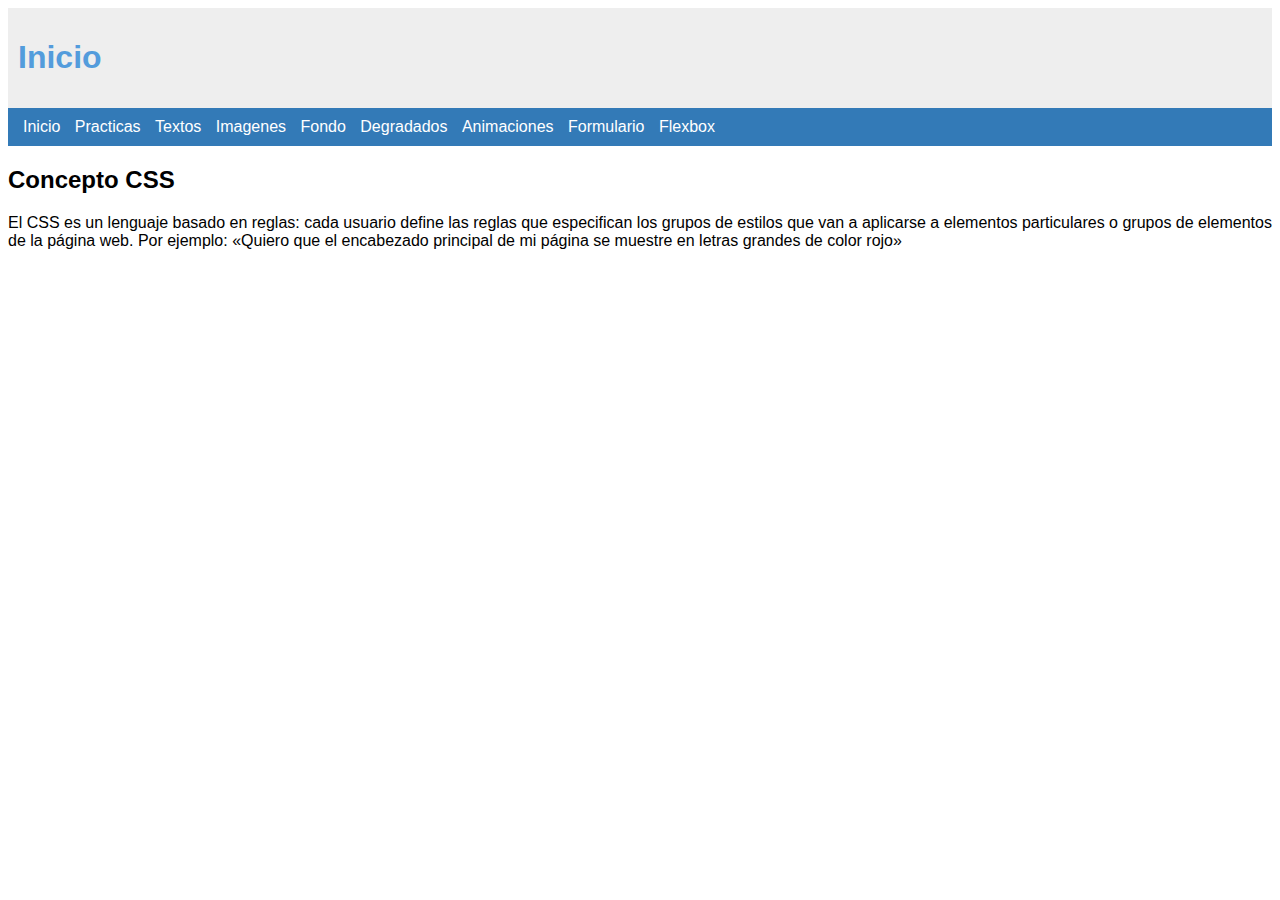
<file: index.html>
<!DOCTYPE html>
<html lang="es">
<head>
    <meta charset="UTF-8">
    <meta name="viewport" content="width=device-width, initial-scale=1.0">
    <title>Inicio</title>
    <link rel="stylesheet" href="estilos.css">

</head>
<body>
    <div id="cabecera">
        <h1>Inicio</h1>
    </div>
    <div id="menu">
        <a href="index.html" class="item_menu">Inicio</a>
        <a href="practicas.html" class="item_menu">Practicas</a>
        <a href="textos.html" class="item_menu">Textos</a>
        <a href="imagenes.html" class="item_menu">Imagenes</a>
        <a href="fondo.html" class="item_menu">Fondo</a>
        <a href="degradados.html" class="item_menu">Degradados</a>
        <a href="animaciones.html" class="item_menu">Animaciones</a>
        <a href="formulario.html" class="item_menu">Formulario</a>
        <a href="flexbox.html" class="item_menu">Flexbox</a>
    </div>

    <h2>Concepto CSS</h2>
    <p>
        El CSS es un lenguaje basado en reglas: cada usuario define las reglas que especifican los grupos de estilos que van a aplicarse a elementos particulares o grupos de elementos de la página web. Por ejemplo: «Quiero que el encabezado principal de mi página se muestre en letras grandes de color rojo»
    </p>
</body>
</html>
</file>
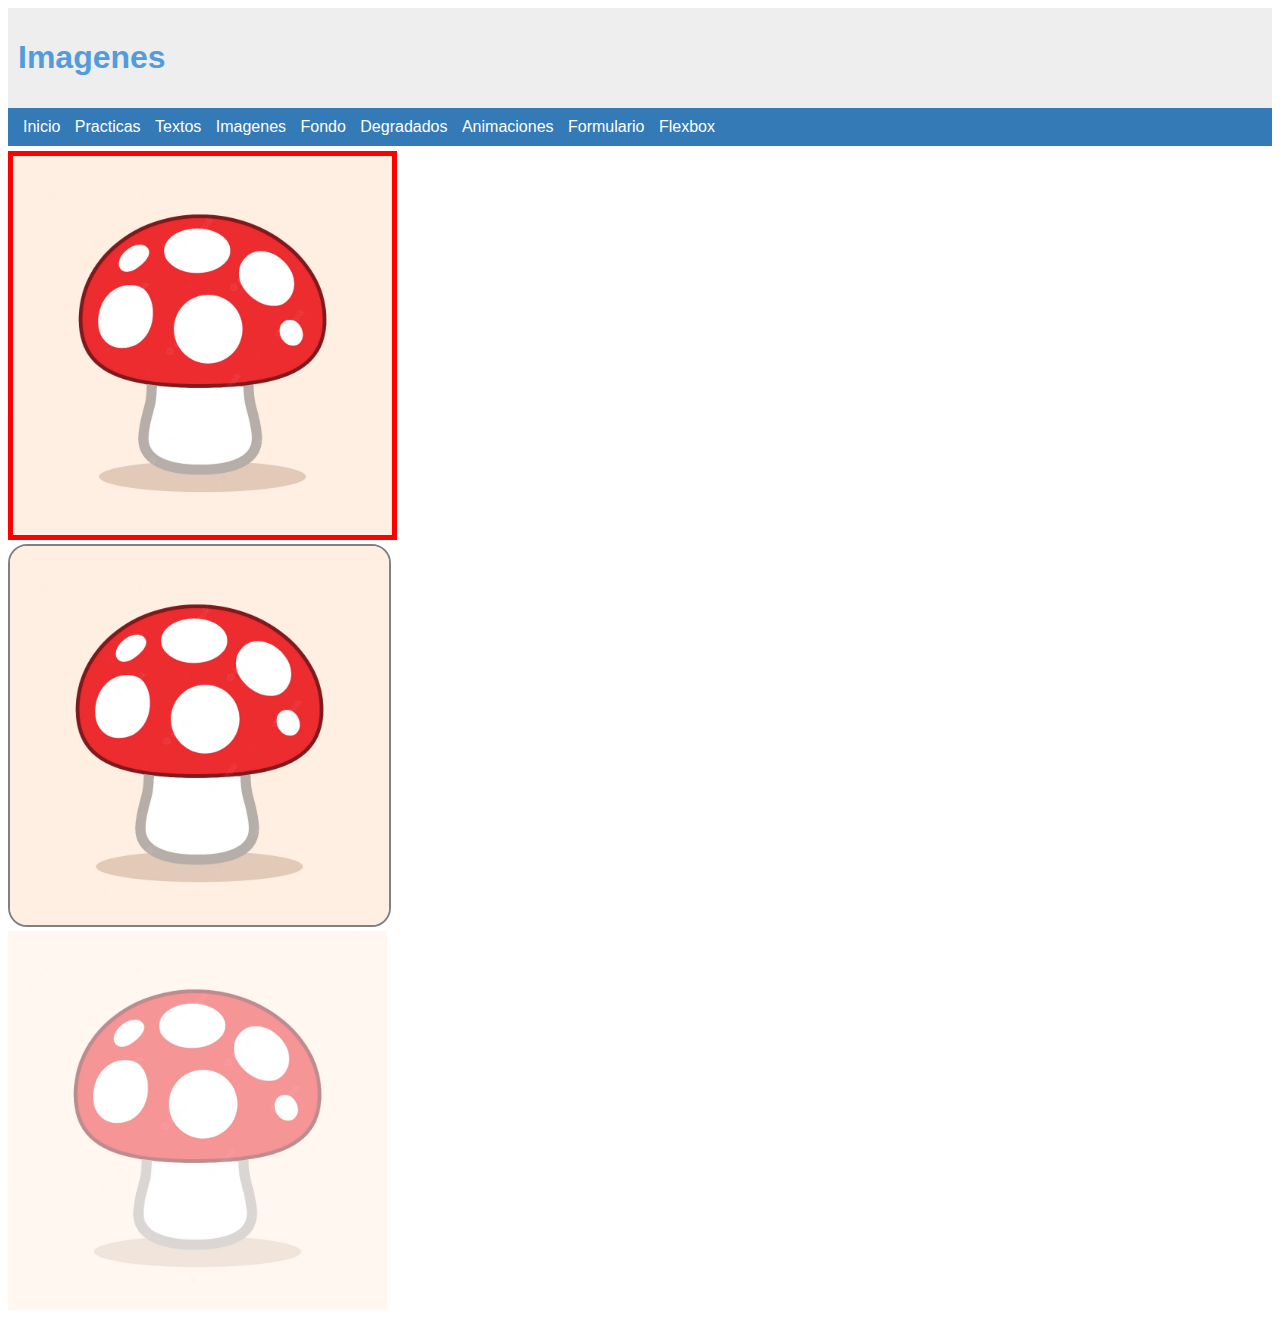
<file: imagenes.html>
<!DOCTYPE html>
<html lang="es">
<head>
    <meta charset="UTF-8">
    <meta name="viewport" content="width=device-width, initial-scale=1.0">
    <title>Imagenes</title>
    <link rel="stylesheet" href="estilos.css">

</head>
<body>
    <div id="cabecera">
        <h1>Imagenes</h1>
    </div>
    <div id="menu">
        <a href="index.html" class="item_menu">Inicio</a>
        <a href="practicas.html" class="item_menu">Practicas</a>
        <a href="textos.html" class="item_menu">Textos</a>
        <a href="imagenes.html" class="item_menu">Imagenes</a>
        <a href="fondo.html" class="item_menu">Fondo</a>
        <a href="degradados.html" class="item_menu">Degradados</a>
        <a href="animaciones.html" class="item_menu">Animaciones</a>
        <a href="formulario.html" class="item_menu">Formulario</a>
        <a href="flexbox.html" class="item_menu">Flexbox</a>
    </div>

    <img src="imagen.jpg" alt="" id="img1">
    <br>
    <img src="imagen.jpg" alt="" id="img2">
    <br>
    <img src="imagen.jpg" alt="" id="img3">
    <br>

</body>
</html>
</file>
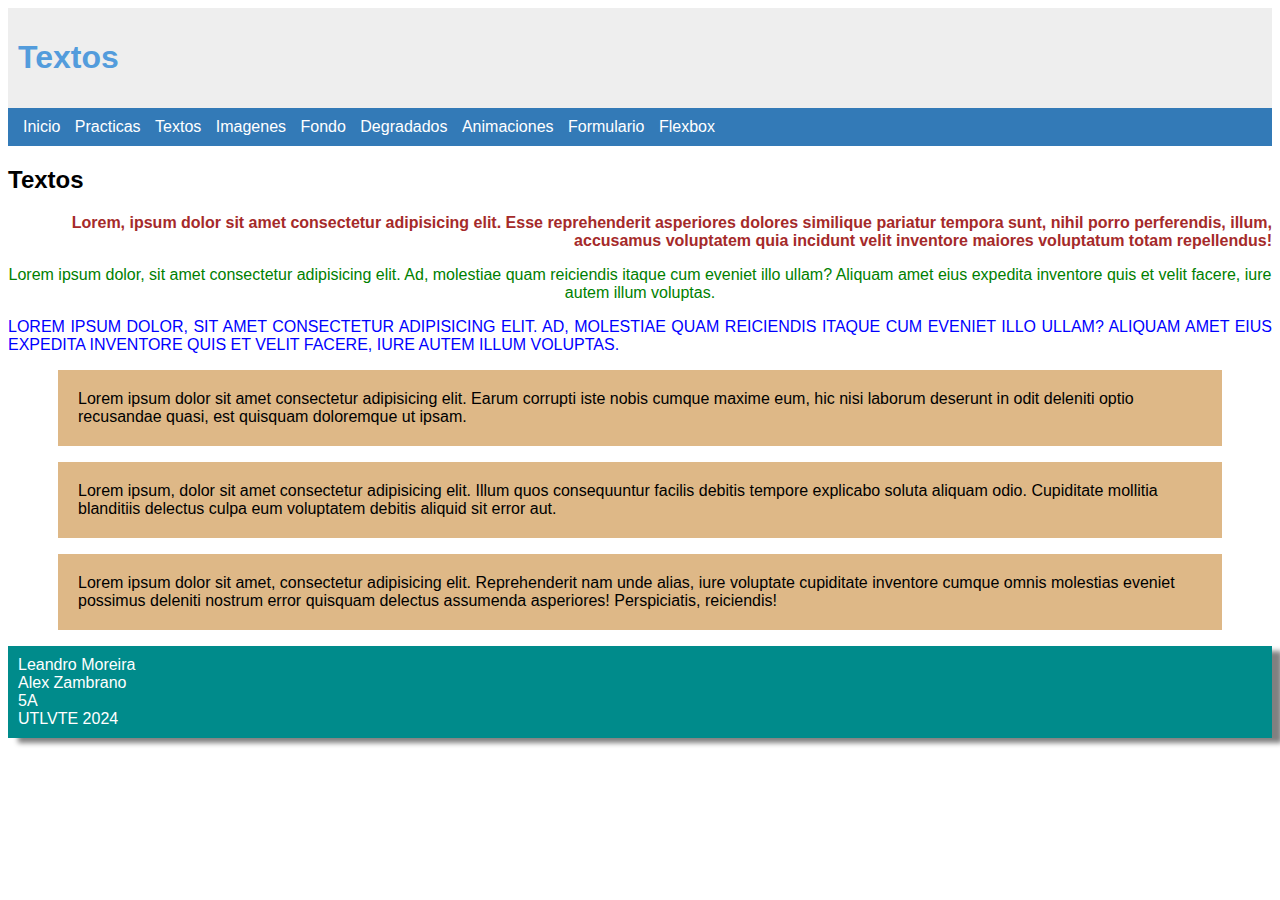
<file: textos.html>
<!DOCTYPE html>
<html lang="es">
<head>
    <meta charset="UTF-8">
    <meta name="viewport" content="width=device-width, initial-scale=1.0">
    <title>Texto</title>
    <link rel="stylesheet" href="estilos.css">

</head>
<body>
    <div id="cabecera">
        <h1>Textos</h1>
    </div>
    <div id="menu">
        <a href="index.html" class="item_menu">Inicio</a>
        <a href="practicas.html" class="item_menu">Practicas</a>
        <a href="textos.html" class="item_menu">Textos</a>
        <a href="imagenes.html" class="item_menu">Imagenes</a>
        <a href="fondo.html" class="item_menu">Fondo</a>
        <a href="degradados.html" class="item_menu">Degradados</a>
        <a href="animaciones.html" class="item_menu">Animaciones</a>
        <a href="formulario.html" class="item_menu">Formulario</a>
        <a href="flexbox.html" class="item_menu">Flexbox</a>
    </div>

    <h2>Textos</h2>
    <p id="parrafo1">Lorem, ipsum dolor sit amet consectetur adipisicing elit. Esse reprehenderit asperiores dolores similique pariatur tempora sunt, nihil porro perferendis, illum, accusamus voluptatem quia incidunt velit inventore maiores voluptatum totam repellendus!</p>
    <p id="parrafo2">Lorem ipsum dolor, sit amet consectetur adipisicing elit. Ad, molestiae quam reiciendis itaque cum eveniet illo ullam? Aliquam amet eius expedita inventore quis et velit facere, iure autem illum voluptas.</p>
    <p id="parrafo3">Lorem ipsum dolor, sit amet consectetur adipisicing elit. Ad, molestiae quam reiciendis itaque cum eveniet illo ullam? Aliquam amet eius expedita inventore quis et velit facere, iure autem illum voluptas.</p>
    
    <p class="ClaseParrafos">Lorem ipsum dolor sit amet consectetur adipisicing elit. Earum corrupti iste nobis cumque maxime eum, hic nisi laborum deserunt in odit deleniti optio recusandae quasi, est quisquam doloremque ut ipsam.</p>
    <p class="ClaseParrafos">Lorem ipsum, dolor sit amet consectetur adipisicing elit. Illum quos consequuntur facilis debitis tempore explicabo soluta aliquam odio. Cupiditate mollitia blanditiis delectus culpa eum voluptatem debitis aliquid sit error aut.</p>
    <p class="ClaseParrafos">Lorem ipsum dolor sit amet, consectetur adipisicing elit. Reprehenderit nam unde alias, iure voluptate cupiditate inventore cumque omnis molestias eveniet possimus deleniti nostrum error quisquam delectus assumenda asperiores! Perspiciatis, reiciendis!</p>
    
    <div id="footer">
    Leandro Moreira <br>
    Alex Zambrano <br>
    5A <br>
    UTLVTE 2024
    </div>
    <br><br>
    
  
</body>
</html>
</file>
<file: estilos.css>
#cabecera{
    background-color: #EEEEEE;
    padding: 10px;
    color: #539cdc;
}
#menu{
    background-color: #337AB7;
    padding: 10px;
    margin-bottom: 5px;
}
a.item_menu{
    color: white;
    text-decoration: none;
    padding-top: 10px;
    padding-bottom: 10px;
    padding-left: 5px;
    padding-right: 5px;
}
a.item_menu:hover{
    background-color: #a3d0f8;
    
}
#parrafo1{
    color: brown;
    font-weight: bold;
    text-align: right;
}
#parrafo2{
    color: green;
    font-weight: light;
    text-align: center;
}
#parrafo3{
    color: blue;
    text-transform: uppercase;
    text-align: justify;
}
.ClaseParrafos{
    background-color: burlywood;
    margin-left: 50px;
    margin-right: 50px;
    padding: 20px;
}
*{
    font-family: Arial, Helvetica, sans-serif;
}
#footer{
    background-color: darkcyan;
    color: white;
    padding: 10px;
    box-shadow: 10px 5px 5px gray;
}
#deg1{
    height: 500px;
    background-image: linear-gradient(blue,rgb(171,220,239));
}
#deg2{ 
    height: 200px;
    background-image: linear-gradient(blue,white,green);
}
@font-face {
    font-family:'Instagram' ;
    src: url('Instagram.ttf') format('truetype');
    font-size: normal;
    font-weight: normal;
}
#deg3{
    font-family: Instagram;
    font-size: 80px;
    text-align: center;
    color: white;
    height: 400px;
    background-image: linear-gradient(to right,#523FCF,#AF289D,#E8223C,#F6BA50);
    align-items: center;
    justify-content: center;
    display: flex;
}
#img1{
    border: 5px solid red;
    width: 30%;
}
#img2{
    width: 30%;
    border-radius: 5%;
    border: 2px solid gray;
}
#img3{
    width: 30%;
    opacity: 0.5;
}
#img3:hover{
    opacity: 1;
    width: 32%;
}
#fondo{
    background-color: blueviolet;
    height: 1000px;
    width: 100%;

    background-image: url(imagen.jpg);
    background-repeat: no-repeat;
    background-size: cover;
    opacity: 0.3;
    background-attachment: fixed;
    z-index: -1;
    position: absolute;
}
#transicion{
    width: 100px;
    height: 100px;
    background-color: blue;
    transition: width 2s;
}
#transicion:hover{
    width: 200px;
}
#animacion{
    width: 100px;
    height: 100px;
    background-color: blue;
    animation-name: ejemplo1;
    animation-duration: 3s;
    animation-iteration-count: infinite;
}
@keyframes ejemplo1{
    from{background-color: blue;}
    to{background-color: red;}
}
#animacion2{
    width: 100px;
    height: 100px;
    background-color: green;
    animation-name: ejemplo2;
    animation-duration: 3s;
    position: relative;
    animation-iteration-count: infinite;
}
@keyframes ejemplo2{
    0%{left: 0px; top: 0px;}
    25%{left: 200px; top: 0px;}
    50%{left: 200px; top: 200px;}
    75%{left: 0px; top: 200px;}
    100%{left: 0px; top: 0px;}
}
.caja_de_texto{
    font-family: Arial, Helvetica, sans-serif;
    font-size: 14px;
    font-weight: bold;
    color: blue;
    padding: 5px;
    margin-bottom: 5px;
}
#boton_enviar{
    background-color: green;
    color: white;
    border: none;
    border-radius: 5px;
    padding: 5px;
    font-weight: bold;
}
#boton_borrar{
    background-color: red;
    color: white;
    border: none;
    border-radius: 5px;
    padding: 5px;
    font-weight: bold;
}
#boton_borrar:hover{
    background-color: rgb(255, 94, 94);
}
#boton_enviar:hover{
    background-color: rgb(3, 174, 3);
}
.contenedor{
    display: flex;
}
.div_izquierda{
    width: 50%;
    height: 400px;
    background-color: rgba(0, 255, 26, 0.463);
    margin-bottom: 10px;
}
.div_derecha{
    width: 50%;
    height: 400px;
    background-color: aqua;
    margin-bottom: 10px;
}
</file>
